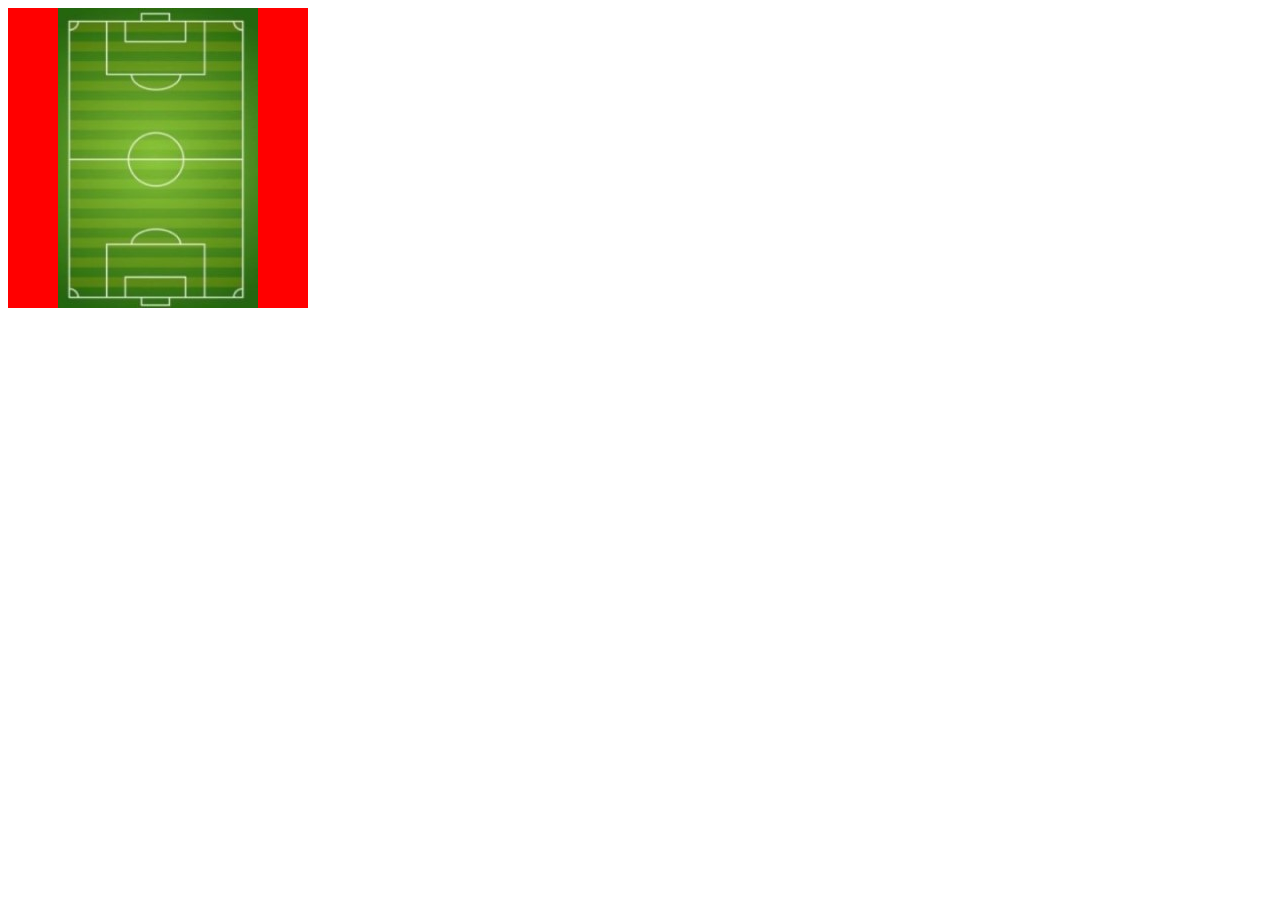
<file: project2/GoalFiled/game/static/game/images/index.html>
<!DOCTYPE html>
<html lang="en" >
<head>
  <meta charset="UTF-8">
  <title>CodePen - Card flip</title>
  <link rel="stylesheet" href="./style.css">

</head>
<body>
<!-- partial:index.partial.html -->
<div class="scene scene--card">
  <div class="card">
    <div class="card__face card__face--front"> <img src="filed.jpg" alt="Avatar "></div>
    <div class="card__face card__face--back">back</div>
  </div>
</div>

<!-- partial -->
  <script  src="./script.js"></script>

</body>
</html>
</file>
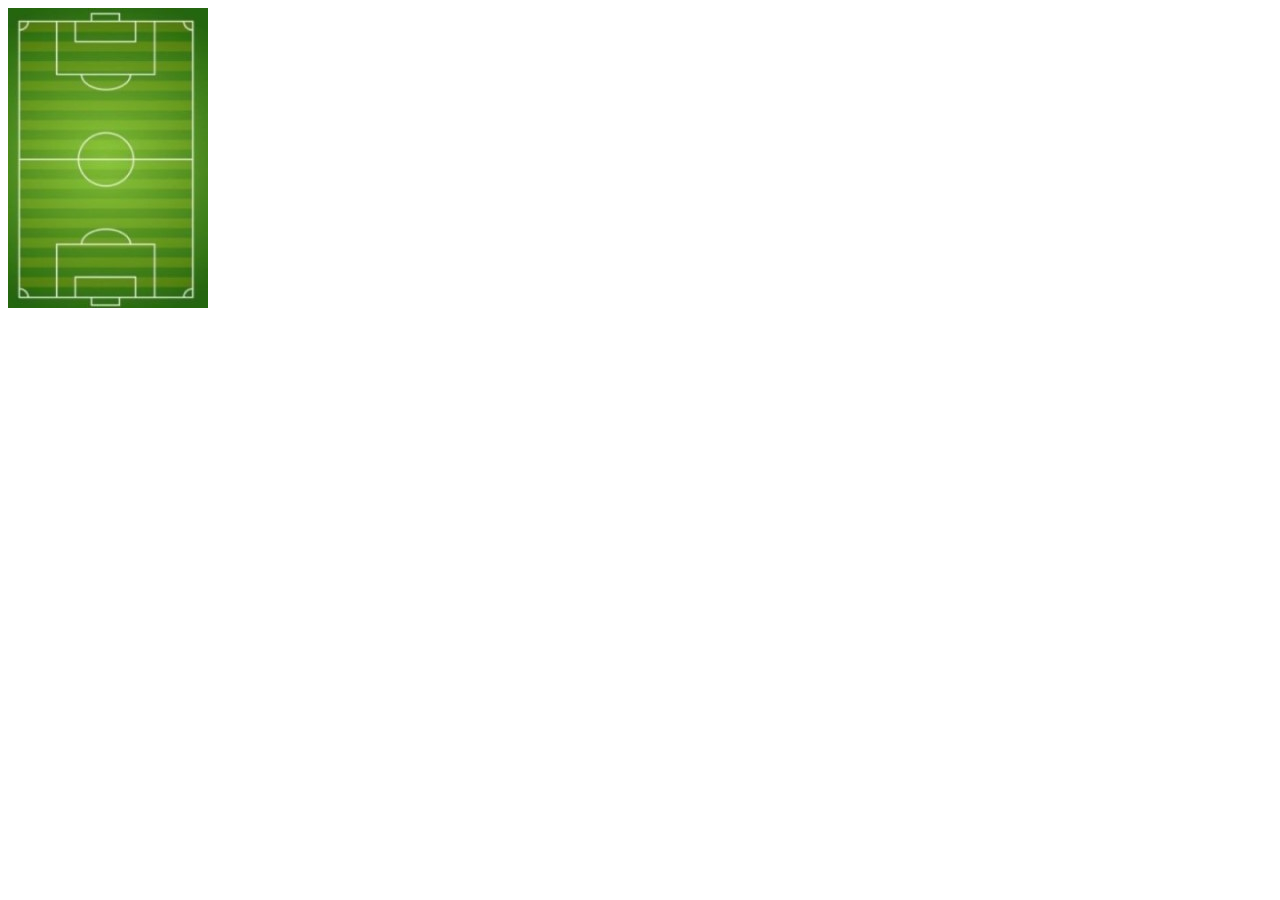
<file: project2/GoalFiled/game/static/game/images/new.html>
<!DOCTYPE html>
<html>
<head>
<meta name="viewport" content="width=device-width, initial-scale=1">
<style>

ul,li{
    list-style-type: none;
}

.back {
  width: 100%;
  height: 100%;
  -webkit-backface-visibility: hidden;
  backface-visibility: hidden;

	position:absolute;
	top:0px;
	background-color: green;
	color: white;
}

.card {
  width: 200px;
  height: 300px;
  transition: transform 1s;
  transform-style: preserve-3d;
  cursor: pointer;
}

.back, .card:hover{
  transform: rotateY(180deg);
}


</style>
</head>
<body>



  <li class="card">
    <img src="filed.jpg" alt="Avatar ">
      <div class="back">
      <h3>Coral is the best</h3>  
      <p>bla bla</p> 
      <p>We love gays</p>
    </div>
  </li>



</body>
</html>
</file>
<file: project2/GoalFiled/game/static/game/images/style.css>
body { font-family: sans-serif; }



.card {
width: 300px;
  height: 300px;
  transition: transform 1s;
  transform-style: preserve-3d;
  cursor: pointer;
  position: relative;
}

.card.is-flipped {
  transform: rotateY(180deg);
}

.card__face {
  position: absolute;
  width: 100%;
  height: 100%;
  line-height: 260px;
  color: white;
  text-align: center;
  font-weight: bold;
  font-size: 40px;
  -webkit-backface-visibility: hidden;
  backface-visibility: hidden;
}

.card__face--front {
  background: red;
}

.card__face--back {
  background: blue;
  transform: rotateY(180deg);
}
</file>
